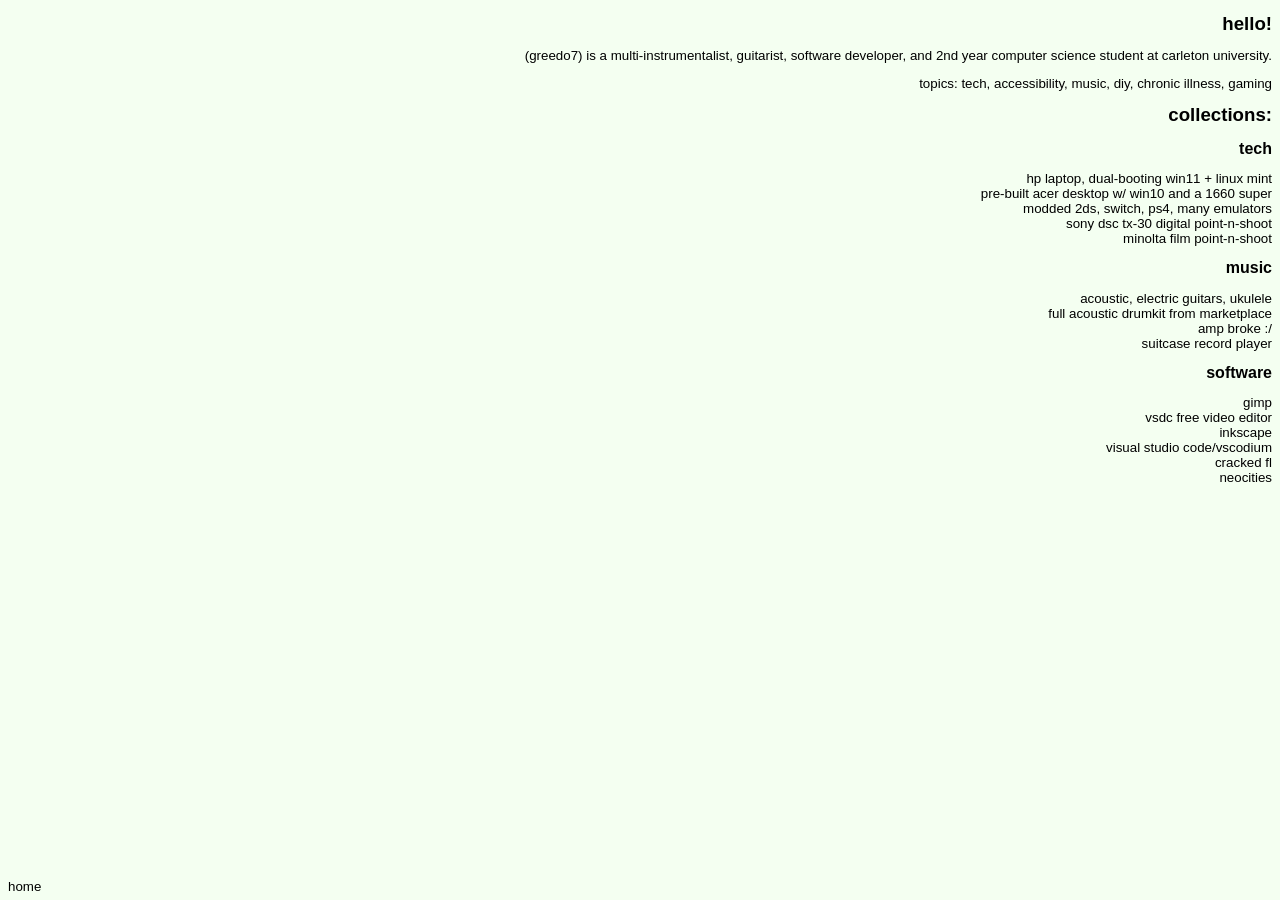
<file: about.html>
<!DOCTYPE html>
<html lang="en">
<head>
    <meta charset="UTF-8">
    <meta name="viewport" content="width=device-width, initial-scale=1.0">
    <title>about</title>
    <link rel="stylesheet" href="pages.css">
    <link rel="icon" type="image/x-icon" href="./pics/murakami header.ico">
</head>
<body>
    <h1>hello!</h1>
    <p>(greedo7) is a multi-instrumentalist, guitarist, software developer, and
        2nd year computer science student at carleton university. 
    </p>
    <p>topics: tech, accessibility, music, diy, chronic illness, gaming</p>
    <h1>collections:</h1>
    <h2>tech</h2>
    <ul>
        <li>hp laptop, dual-booting win11 + linux mint</li>
        <li>pre-built acer desktop w/ win10 and a 1660 super</li>
        <li>modded 2ds, switch, ps4, many emulators</li>
        <li>sony dsc tx-30 digital point-n-shoot</li>
        <li>minolta film point-n-shoot</li>
    </ul>
    <h2>music</h2>
    <ul>
        <li>acoustic, electric guitars, ukulele</li>
        <li>full acoustic drumkit from marketplace</li>
        <li>amp broke :/</li>
        <li>suitcase record player</li>
    </ul>
    <h2>software</h2>
    <ul>
        <li>gimp</li>
        <li>vsdc free video editor</li>
        <li>inkscape</li>
        <li>visual studio code/vscodium</li>
        <li>cracked fl</li>
        <li>neocities</li>
    </ul>
    <footer>
        <a href="index.html">home</a>
    </footer>
</body>
</html>
</file>
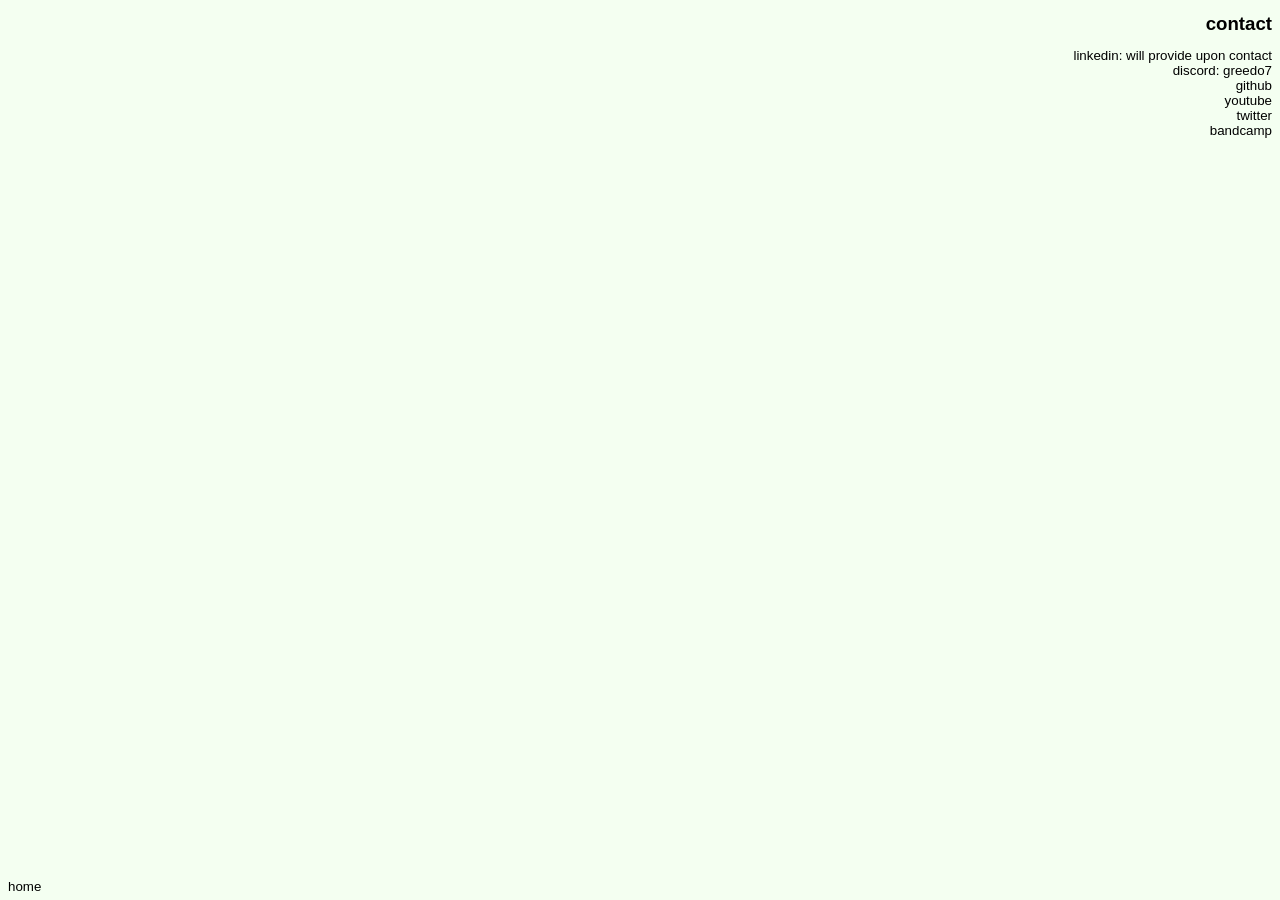
<file: contact.html>
<!DOCTYPE html>
<html lang="en">
<head>
    <meta charset="UTF-8">
    <meta name="viewport" content="width=device-width, initial-scale=1.0">
    <title>contact</title>
    <link rel="stylesheet" href="pages.css">
    <link rel="icon" type="image/x-icon" href="./pics/murakami header.ico">
</head>
<body>
    <h1>contact</h1>
    <ul>
        <li>linkedin: will provide upon contact</li>
        <li>discord: greedo7</li>
        <a href="https://github.com/greedo7" target="_blank"><li>github</li></a>
        <a href="https://www.youtube.com/@greedo7" target="_blank"><li>youtube</li></a>
        <a href="https://x.com/beefwarrior29" target="_blank"><li>twitter</li></a>
        <a href="https://bandcamp.com/greedo7" target="_blank"><li>bandcamp</li></a>
    </ul>
    <footer>
        <a href="index.html">home</a>
    </footer>
</body>
</html>
</file>
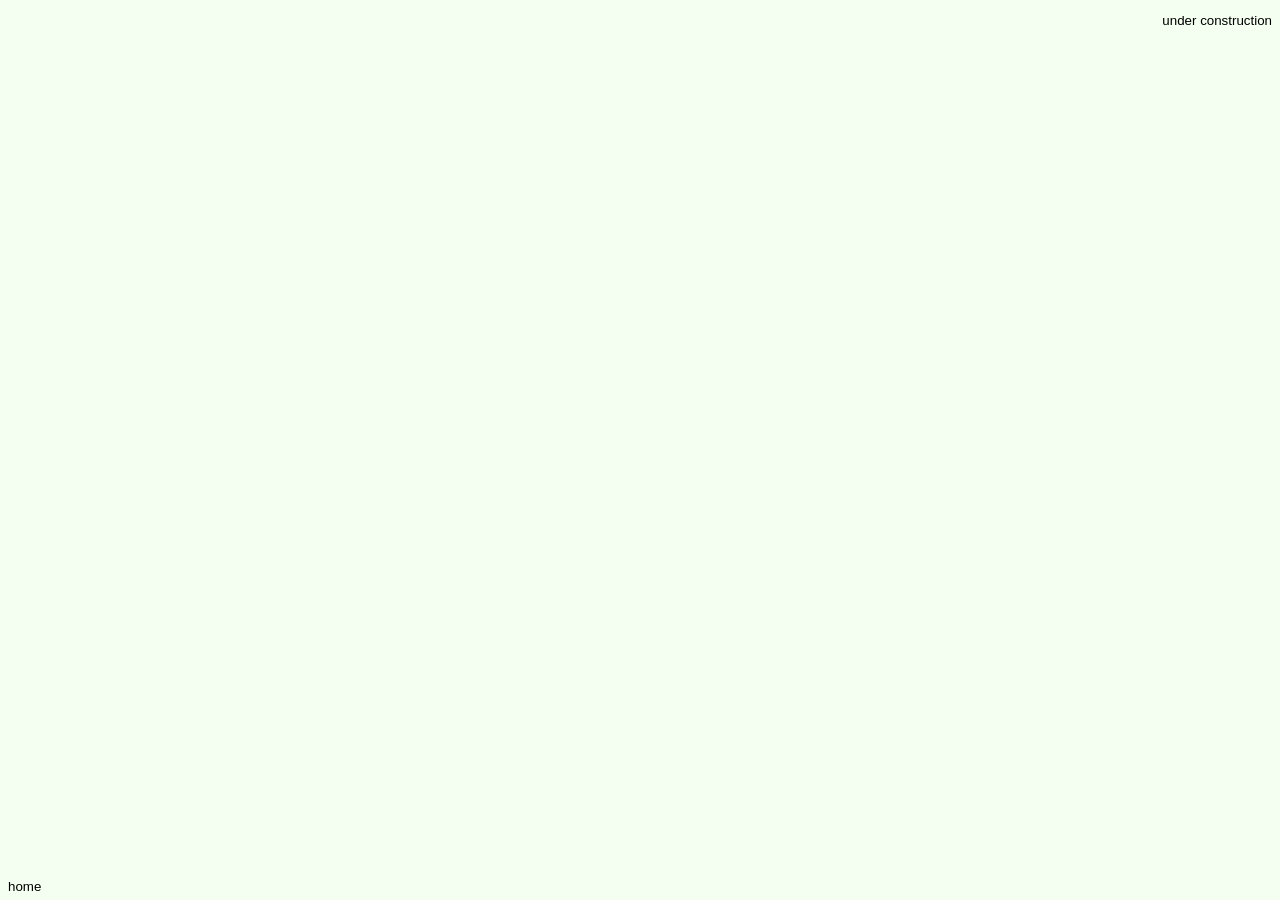
<file: gallery.html>
<!DOCTYPE html>
<html lang="en">
<head>
    <meta charset="UTF-8">
    <meta name="viewport" content="width=device-width, initial-scale=1.0">
    <title>gallery</title>
    <link rel="stylesheet" href="pages.css">
    <link rel="icon" type="image/x-icon" href="./pics/murakami header.ico">
</head>
<body>
    <p>under construction</p>
    <footer>
        <a href="index.html">home</a>
    </footer>
</body>
</html>
</file>
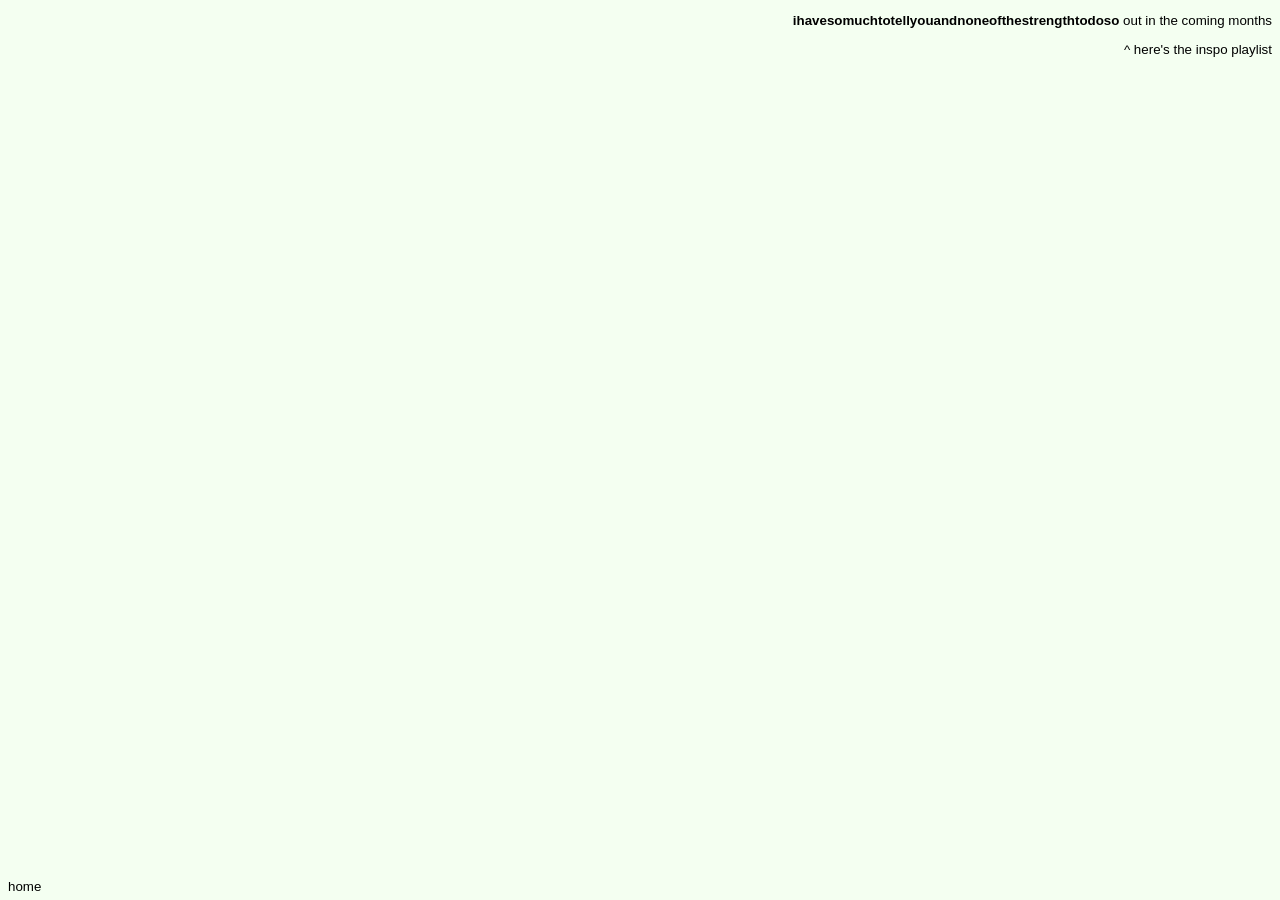
<file: music.html>
<!DOCTYPE html>
<html lang="en">
<head>
    <meta charset="UTF-8">
    <meta name="viewport" content="width=device-width, initial-scale=1.0">
    <title>music</title>
    <link rel="stylesheet" href="pages.css">
    <link rel="icon" type="image/x-icon" href="./pics/murakami header.ico">
</head>
<body>
    <p><a href="https://open.spotify.com/playlist/0BepIKPkuvgLad8eFcF9Xn?si=af123719573a4dab" target="_blank"><b>ihavesomuchtotellyouandnoneofthestrengthtodoso</b></a>
        out in the coming months</p>
    <p>^ here's the inspo playlist</p>
    <footer>
        <a href="index.html">home</a>
    </footer>
</body>
</html>
</file>
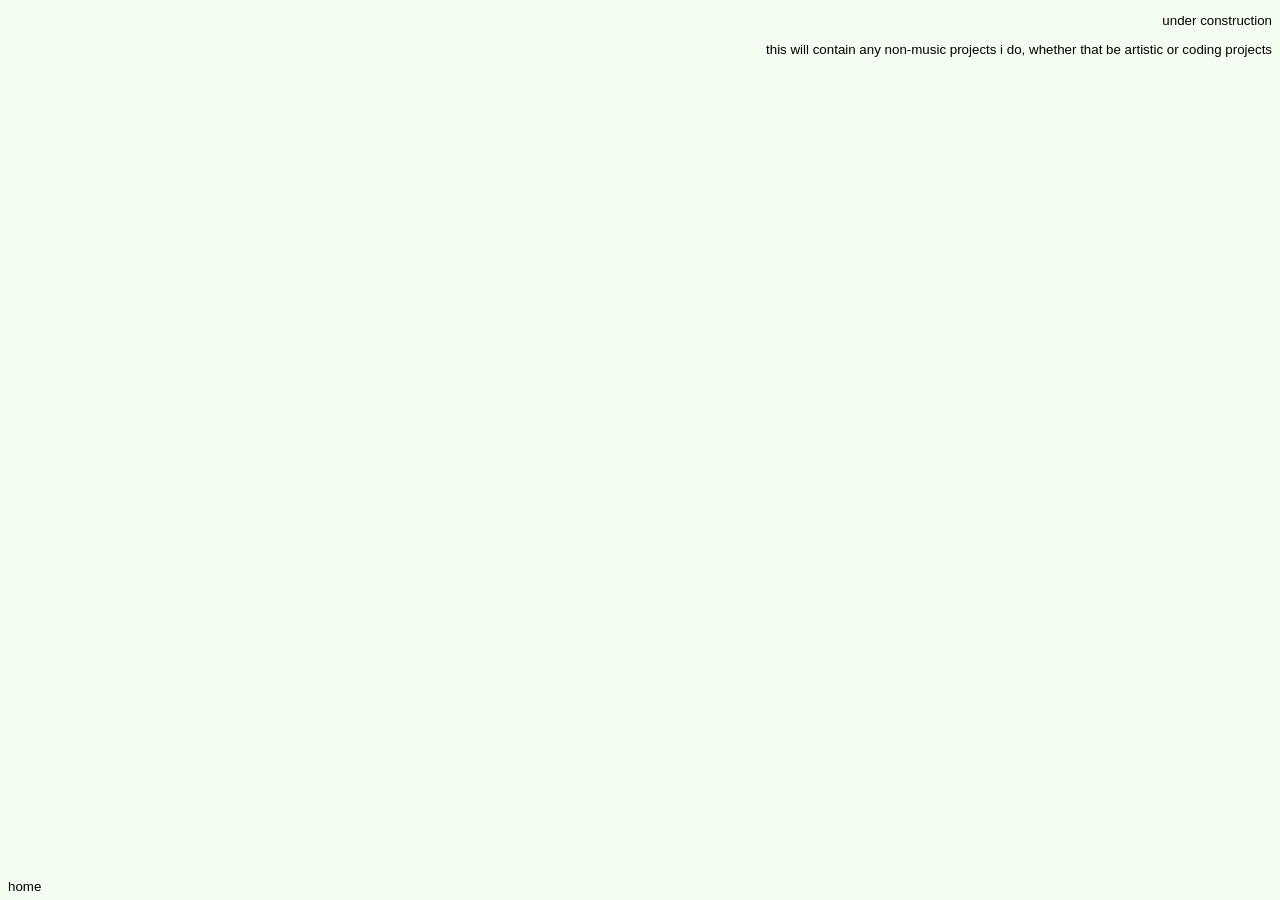
<file: projects.html>
<!DOCTYPE html>
<html lang="en">
<head>
    <meta charset="UTF-8">
    <meta name="viewport" content="width=device-width, initial-scale=1.0">
    <title>projects</title>
    <link rel="stylesheet" href="pages.css">
    <link rel="icon" type="image/x-icon" href="./pics/murakami header.ico">
</head>
<body>
    <p>under construction</p>
    <p>this will contain any non-music projects i do, whether that be artistic
        or coding projects
    </p>
    <footer>
        <a href="index.html">home</a>
    </footer>
</body>
</html>
</file>
<file: pages.css>
* {
    color: black
    background-color white;
    text-align: right;
    font-size: 10pt;
    font-family: "HelveticaNeue-Thin", Arial, Helvetica, sans-serif;
    list-style-type: none;
}

h1 {
  font-size: 14pt;
}

h2 {
  font-size: 12pt;
}

body {
    background-color: rgb(244, 255, 241);
}

footer {
  position: fixed;
    align-self: flex-end;
    text-align: left;
    bottom: 0;
    padding-bottom: 0.5vw;
}

a:link {
  color: inherit;
  text-decoration: none;
}

a:visited {
  color: inherit;
  text-decoration: none;
}

a:hover {
  color: palegreen;
  text-decoration: none;
}

a:active {
  color: palegreen;
  text-decoration: none;
}

::-moz-selection { /* firefox */
  color: palegreen;
  background: none;
}

::selection {
  color: palegreen;
  background: none;
}
</file>
